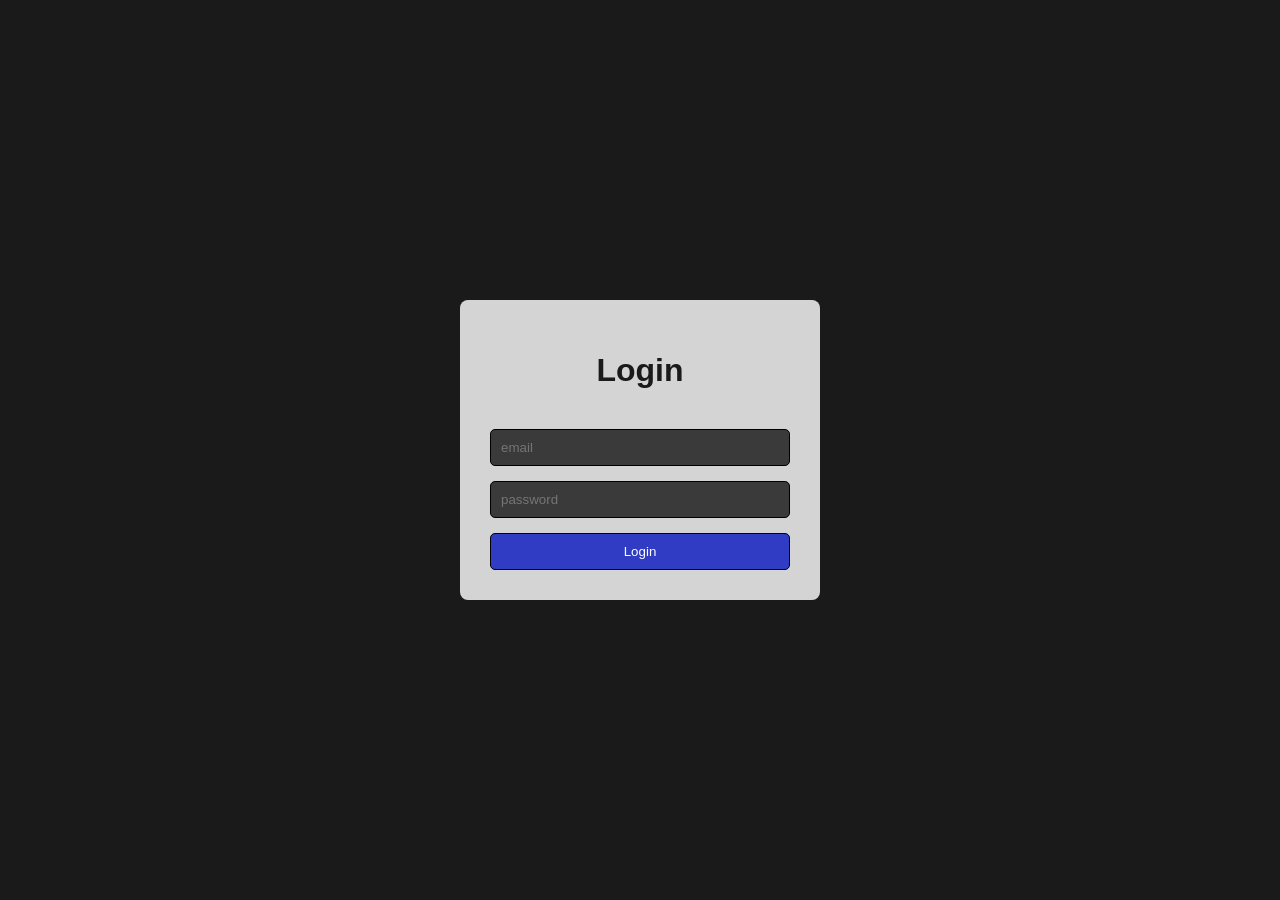
<file: Project_01/project_01.html>
<!DOCTYPE html>
<html lang="en">
<head>
    <meta charset="UTF-8">
    <meta name="viewport" content="width=device-width, initial-scale=1.0">
    <title>project_01</title>
    <link rel="stylesheet" href="project01_.css">
</head>
<body>
    <div class="card">
        <h1>Login</h1>
        <form action="">
            <input type="email" placeholder="email">
            <input type="password" placeholder="password">
            <button type="submit">Login</button>

        </form>
    </div>
</body>
</html>
</file>
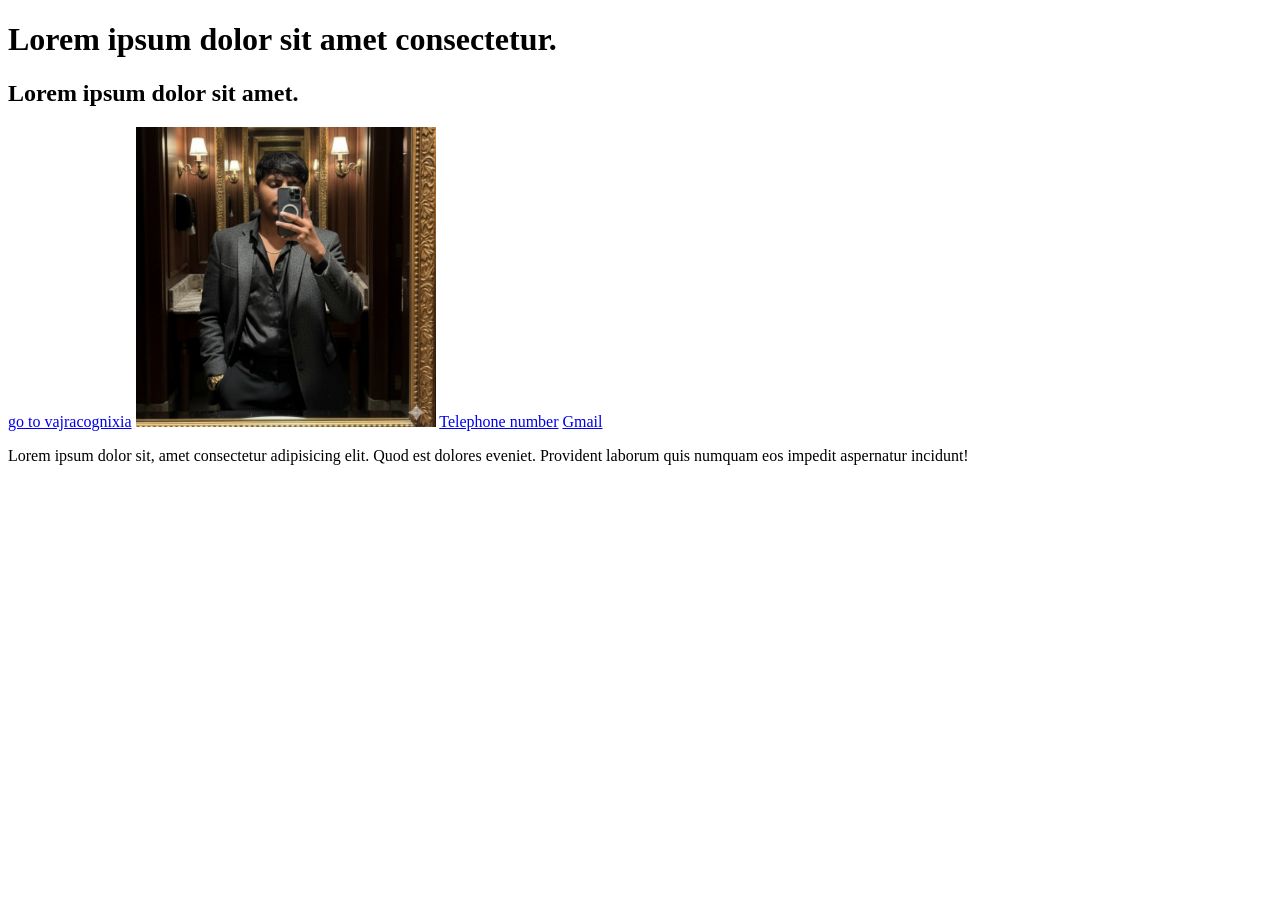
<file: HTML/Day 2/01_intero.html>
<!DOCTYPE html>
<html lang="en">
<head>
    <meta charset="UTF-8">
    <meta name="viewport" content="width=device-width, initial-scale=1.0">
    <title>Headings</title>
</head>
<body>
    <h1 title="this is heading 1">Lorem ipsum dolor sit amet consectetur.</h1>
    <h2 title="this is heading 2">Lorem ipsum dolor sit amet.</h2>
    <a href="https://vajracognixia.in">go to vajracognixia</a>
<!-- hyper reference -> href -->
    <img src="./images/i1.jpg" width="300" alt="">
    <a href="tel:+918969747389">Telephone number</a>
    <a href="mailto:devanshudhyanu0813@gmail.com">Gmail</a>
    <p>Lorem ipsum dolor sit, amet consectetur adipisicing elit. Quod est dolores eveniet. Provident laborum quis numquam eos impedit aspernatur incidunt!</p>
</body>
</html>
</file>
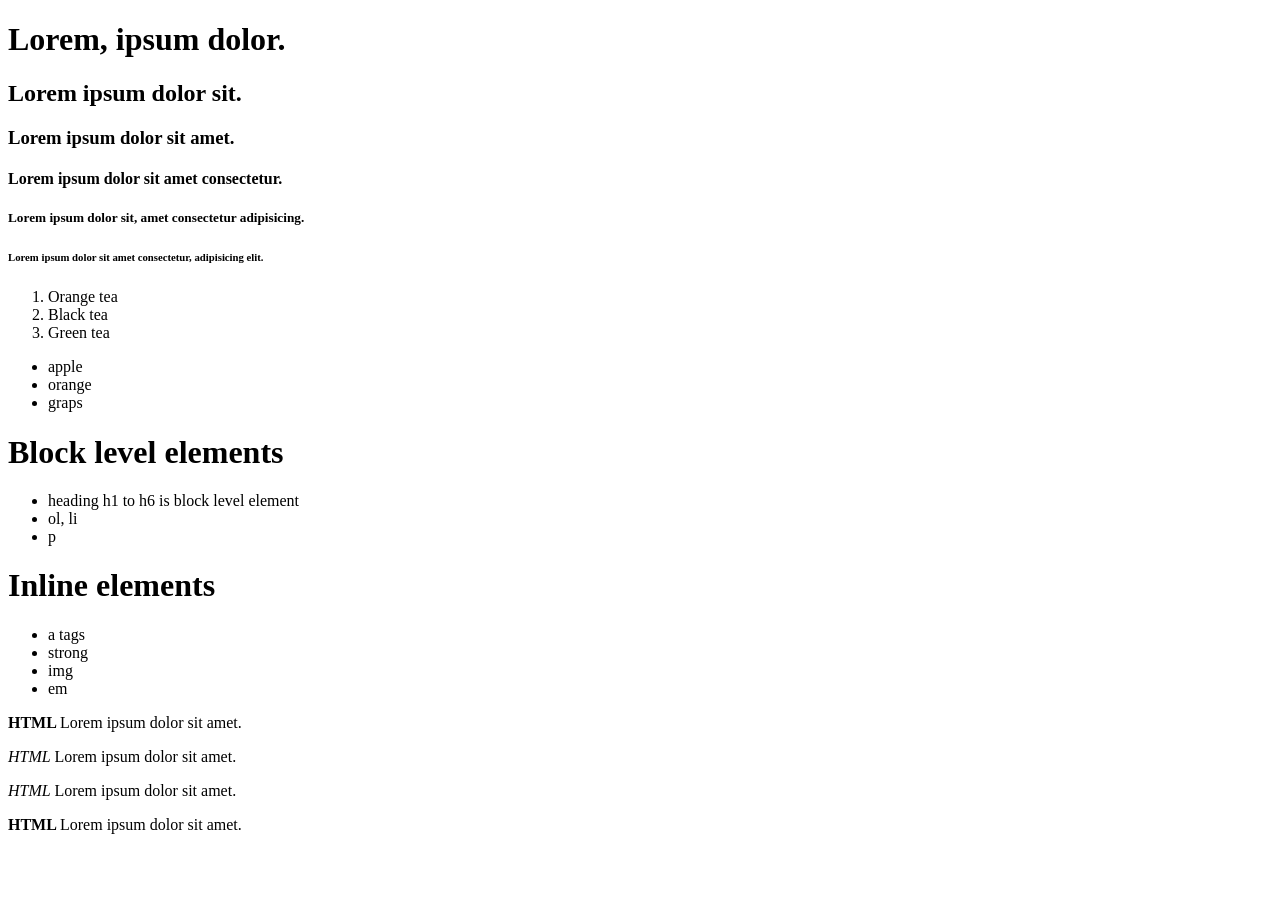
<file: HTML/Day 2/02_heading_list.html>
<!DOCTYPE html>
<html lang="en">
  <head>
    <meta charset="UTF-8" />
    <meta name="viewport" content="width=device-width, initial-scale=1.0" />
    <title>Document</title>
  </head>
  <body>
    <h1>Lorem, ipsum dolor.</h1>
    <h2>Lorem ipsum dolor sit.</h2>
    <h3>Lorem ipsum dolor sit amet.</h3>
    <h4>Lorem ipsum dolor sit amet consectetur.</h4>
    <h5>Lorem ipsum dolor sit, amet consectetur adipisicing.</h5>
    <h6>Lorem ipsum dolor sit amet consectetur, adipisicing elit.</h6>

    <!-- ul>i*3 -->
    <ol>
      <li>Orange tea</li>
      <li>Black tea</li>
      <li>Green tea</li>
    </ol>

    <ul>
      <li>apple</li>
      <li>orange</li>
      <li>graps</li>
    </ul>

    <!-- block level elements and  inline element-->

    <div>
      <h1>Block level elements</h1>
      <ul>
        <li>heading h1 to h6 is block level element</li>
        <li>ol, li</li>
        <li>p</li>
      </ul>
    </div>

    <div>
        <h1>Inline elements</h1>
        <ul>
            <li>a tags</li>
            <li>strong</li>
            <li>img</li>
            <li>em</li>
        </ul>
    </div>

    <!-- strong tag -->
     <p><strong>HTML </strong>Lorem ipsum dolor sit amet.</p>
     <p><em>HTML </em>Lorem ipsum dolor sit amet.</p>
     <p><i>HTML </i>Lorem ipsum dolor sit amet.</p>
     <p><b>HTML </b>Lorem ipsum dolor sit amet.</p>
  </body>
</html>
</file>
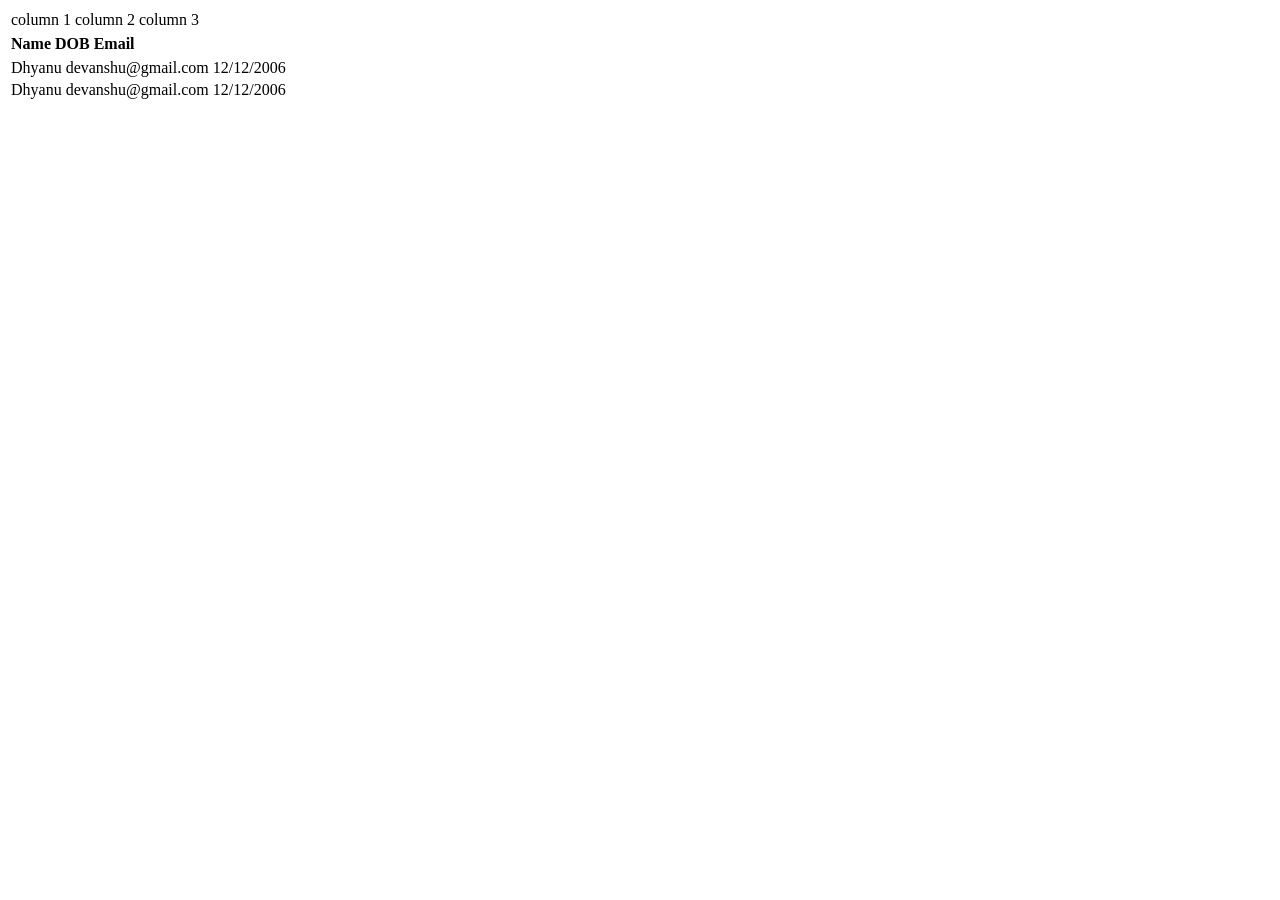
<file: HTML/Day3/03_table.html>
<!DOCTYPE html>
<html lang="en">
<head>
    <meta charset="UTF-8">
    <meta name="viewport" content="width=device-width, initial-scale=1.0">
    <title>03_table</title>
</head>
<body>
    <table>
        <tr>
            <td>column 1</td>
            <td>column 2</td>
            <td>column 3</td>
        </tr>
    </table>

    <table>
        <tr>
            <th>Name</th>
            <th>DOB</th>
            <th>Email</th>
        </tr>
    </table>

    <table>
        <tr>
            <td>Dhyanu</td>
            <td>devanshu@gmail.com</td>
            <td>12/12/2006</td>
        </tr>
        <tr>
            <td>Dhyanu</td>
            <td>devanshu@gmail.com</td>
            <td>12/12/2006</td>
        </tr>
    </table>
</body>
</html>
</file>
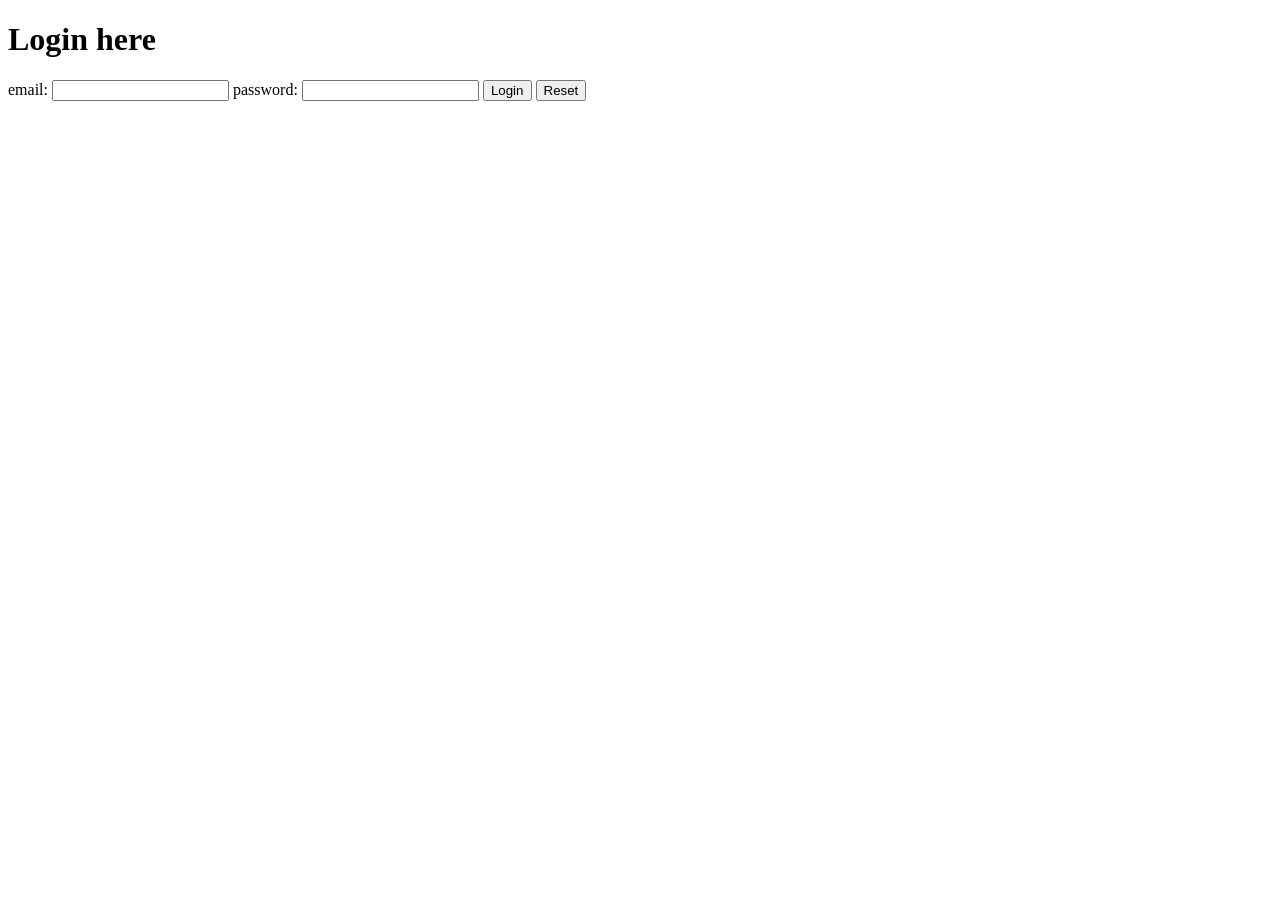
<file: HTML/Day3/04_forms.html>
<!DOCTYPE html>
<html lang="en">
<head>
    <meta charset="UTF-8">
    <meta name="viewport" content="width=device-width, initial-scale=1.0">
    <title>04_forms</title>
</head>
<body>
    <h1>Login here</h1>

    <form action="">
       <label for="email">
        email:
        <input type="email" name="email">
       </label>

       <label for="password">
        password:
        <input type="password" name="password">
       </label>

       <button type="submit">
        Login
       </button>

       <button type="reset">
        Reset
       </button>
    </form>
</body>
</html>
</file>
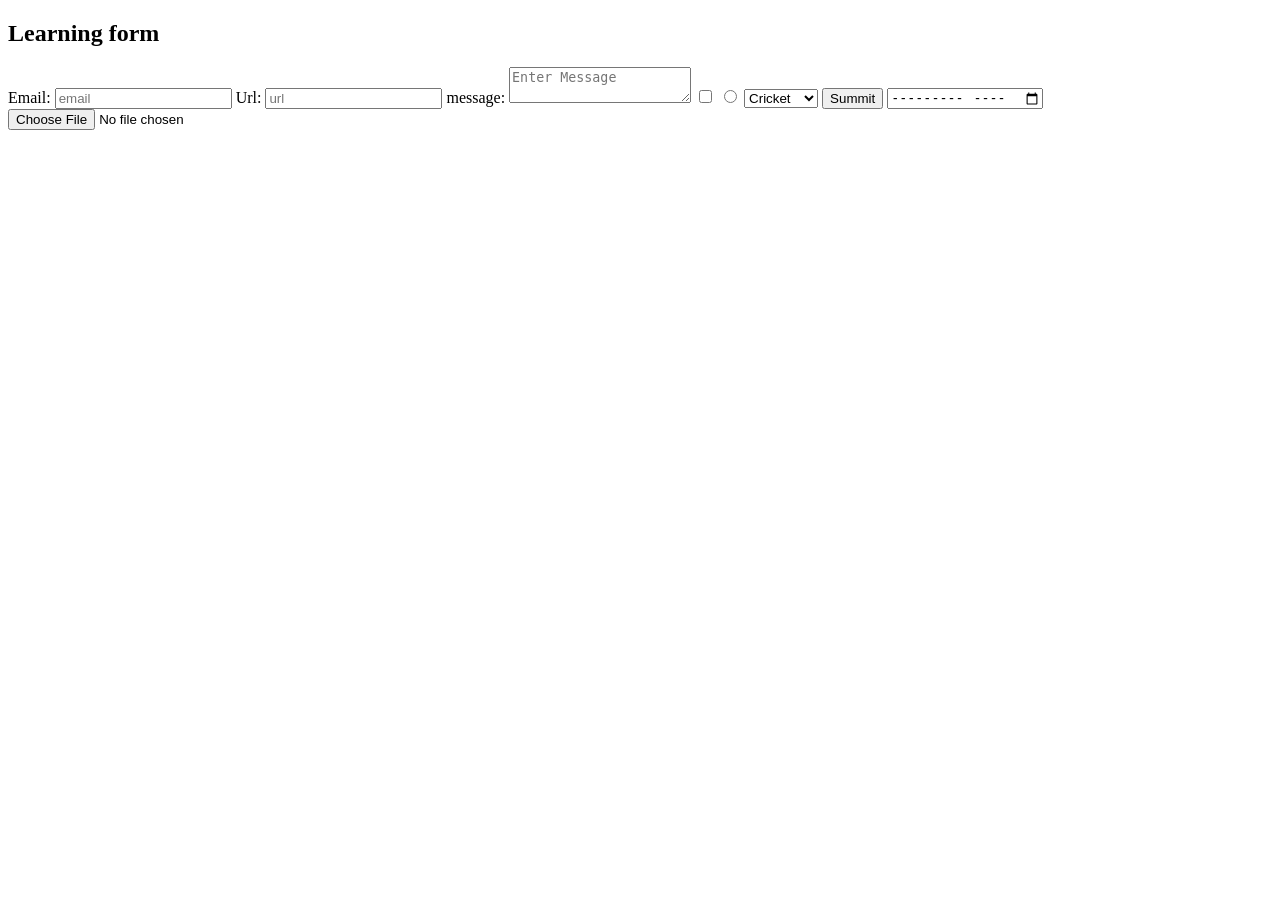
<file: HTML/Day3/05_form.html>
<!DOCTYPE html>
<html lang="en">
  <head>
    <meta charset="UTF-8" />
    <meta name="viewport" content="width=device-width, initial-scale=1.0" />
    <title>05_Forms</title>
  </head>
  <body>
    <div>
      <h2>Learning form</h2>
      <form action="">
        <label for="email">
          Email:
          <input placeholder="email" type="email" name="email" id="" />
          Url:
          <input placeholder="url" type="url" name="Url" id="" />
          message:
          <textarea placeholder="Enter Message" cols="20" name="" id=""></textarea>

          <label for="checkbox">
            <input type="checkbox" name="" id="" />
          </label>

          <label for="radio">
            <input type="radio" name="" id="" />
            <select name="Games" id="">
              <option value="Cricket">Cricket</option>
              <option value="Cricket">Hockey</option>
              <option value="Cricket">Baseball</option>
              <option value="Cricket">Vollyball</option>
            </select>
          </label>

        </label>

        <button type="submit">Summit</button>

        <label for="month">
            <input type="month" name="" id="">
            <input type="file" name="" id="">
        </label>
        <!-- revision -->

      </form>
    </div>
  </body>
</html>
</file>
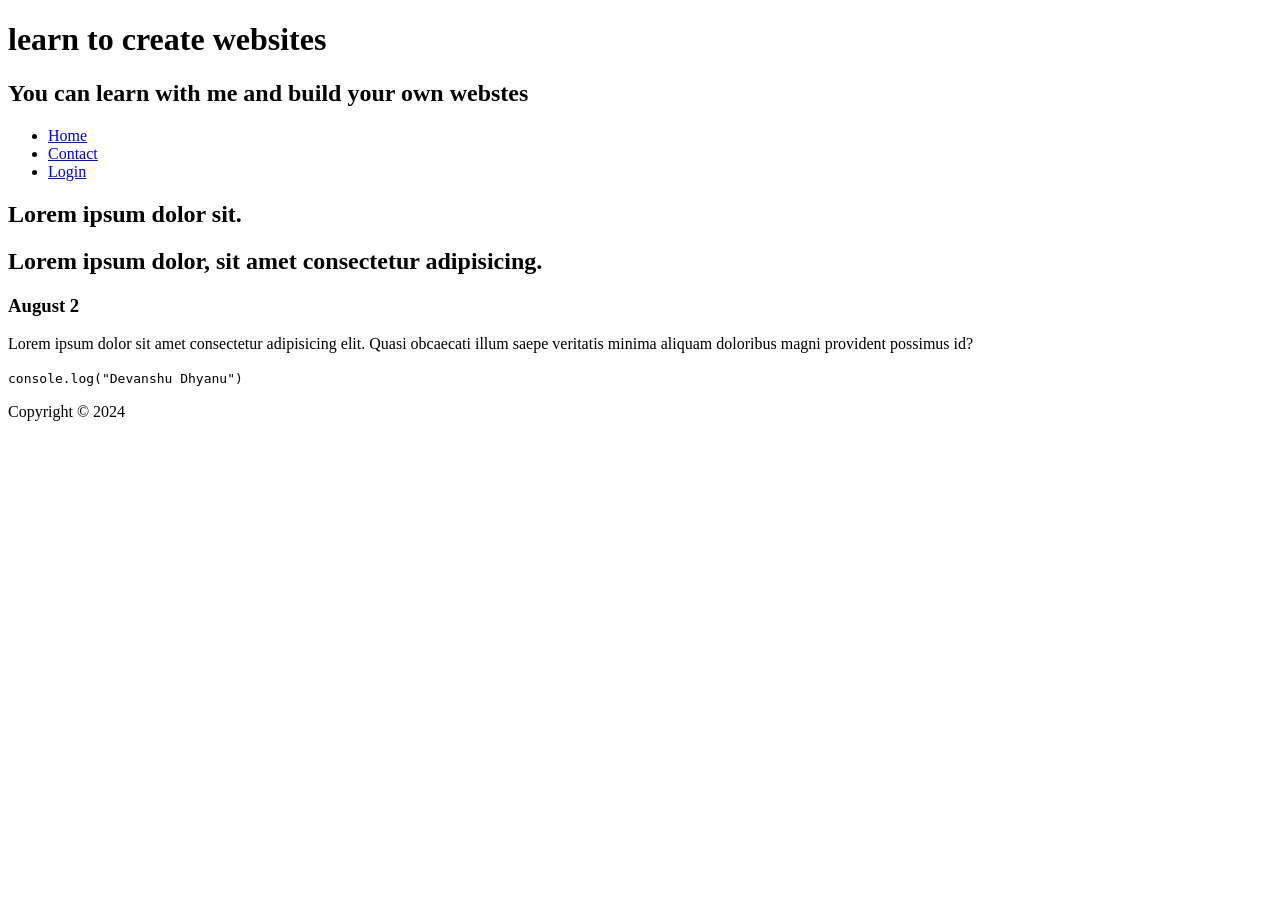
<file: HTML/Day3/06_semantics.html>
<!DOCTYPE html>
<html lang="en">
  <head>
    <meta charset="UTF-8" />
    <meta name="viewport" content="width=device-width, initial-scale=1.0" />
    <title>06_Sementics</title>
  </head>
  <body>

    <header>
       <hgroup>
         <h1>learn to create websites</h1>
        <h2>You can learn with me and build your own webstes</h2>
       </hgroup>
    </header>
    
    <nav>
        <ul>
            <li><a href="#">Home</a></li>
            <li><a href="#">Contact</a></li>
            <li><a href="#">Login</a></li>
        </ul>
    </nav>

    <article>
        <hgroup>
            <h1>Lorem ipsum dolor sit.</h1>
            <h2>Lorem ipsum dolor, sit amet consectetur adipisicing.</h2>
            <h3><time datetime="2024-08-02">August 2</time></h3>
        </hgroup>

        <section>
            <p>Lorem ipsum dolor sit amet consectetur adipisicing elit. Quasi obcaecati illum saepe veritatis minima aliquam doloribus magni provident possimus id?</p>

        </section>

        <section>
            <code> console.log("Devanshu Dhyanu")</code>
        </section>
    </article>
    

    <footer>
        <address></address>
        <p>Copyright &copy; 2024</p>
    </footer>

  </body>
</html>
</file>
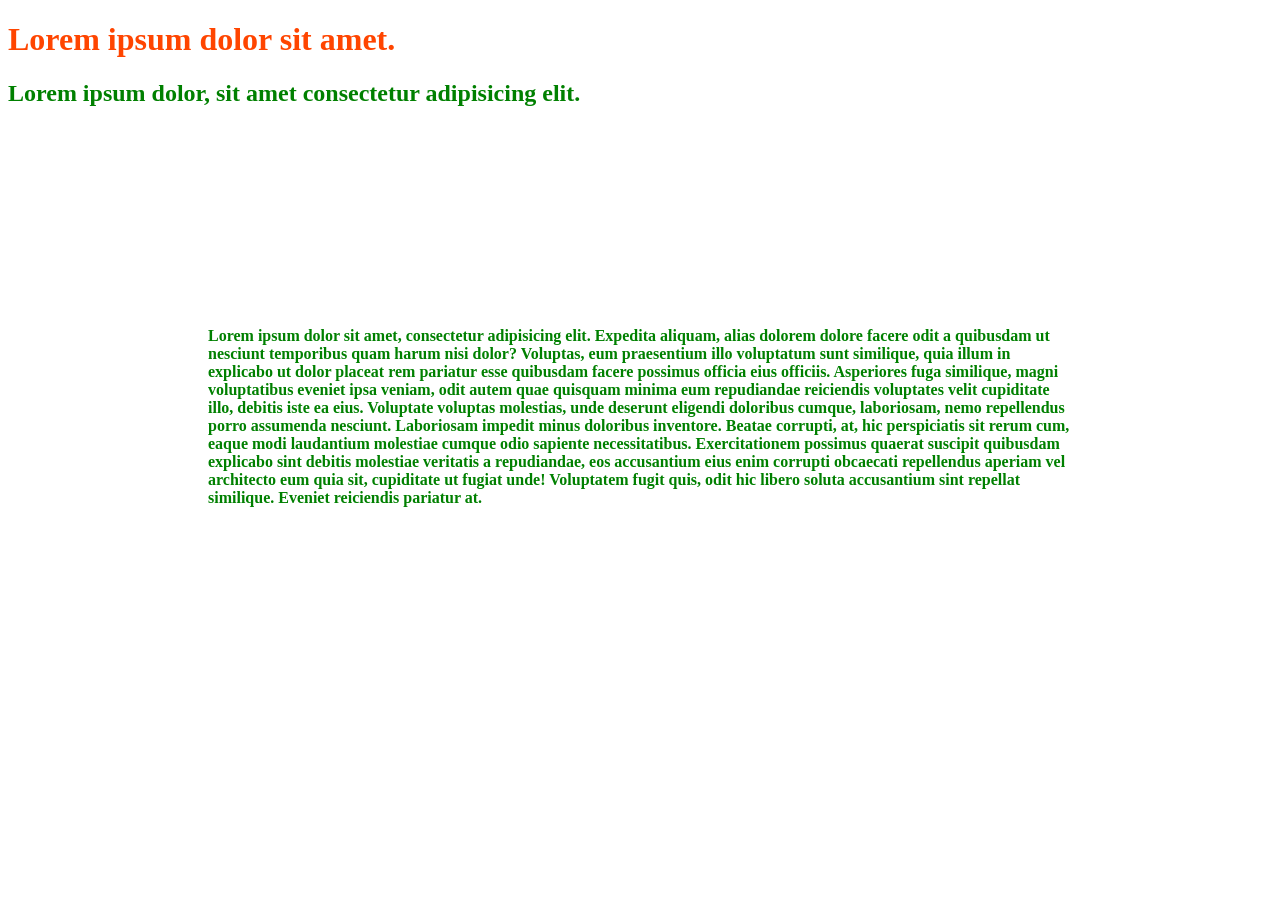
<file: CSS/01_Basics/D1/index_01.html>
<!DOCTYPE html>
<html lang="en">
<head>
    <meta charset="UTF-8">
    <meta name="viewport" content="width=device-width, initial-scale=1.0">
    <title>CSS Basics</title>
    <link rel="stylesheet" href="style01_.css">
    <style>
        /* h2,p{
            color: blue;   
        } */

        /* p {
            color: green;
        } */

        .green{
            color: green;
        }


    </style>
</head>
<body>
    <h1 style="color: orangered;">Lorem ipsum dolor sit amet.</h1>
    <h2 class="green">Lorem ipsum dolor, sit amet consectetur adipisicing elit.</h2>

    <p class="green">Lorem ipsum dolor sit amet, consectetur adipisicing elit. Expedita aliquam, alias dolorem dolore facere odit a quibusdam ut nesciunt temporibus quam harum nisi dolor? Voluptas, eum praesentium illo voluptatum sunt similique, quia illum in explicabo ut dolor placeat rem pariatur esse quibusdam facere possimus officia eius officiis. Asperiores fuga similique, magni voluptatibus eveniet ipsa veniam, odit autem quae quisquam minima eum repudiandae reiciendis voluptates velit cupiditate illo, debitis iste ea eius. Voluptate voluptas molestias, unde deserunt eligendi doloribus cumque, laboriosam, nemo repellendus porro assumenda nesciunt. Laboriosam impedit minus doloribus inventore. Beatae corrupti, at, hic perspiciatis sit rerum cum, eaque modi laudantium molestiae cumque odio sapiente necessitatibus. Exercitationem possimus quaerat suscipit quibusdam explicabo sint debitis molestiae veritatis a repudiandae, eos accusantium eius enim corrupti obcaecati repellendus aperiam vel architecto eum quia sit, cupiditate ut fugiat unde! Voluptatem fugit quis, odit hic libero soluta accusantium sint repellat similique. Eveniet reiciendis pariatur at.</p>
</body>
</html>
</file>
<file: Project_01/project01_.css>
body{
    background-color: #1a1a1a;
    padding: 0;
    margin: 0;
    height: 100vh;
    display: flex;
    justify-content: center;
    align-items: center;
}

.card{
    font-family: Arial, Helvetica, sans-serif;
    background-color: #d5d4d4;
    border-radius: 8px;
    padding: 30px;
    width: 300px;

}

h1{
    color: #1a1a1a;
    text-align: center;
    margin-bottom: 40px;
}

form{
    display: flex;
    flex-direction: column;
}

input{
    margin-bottom: 15px;
    padding: 10px;
    border-radius: 5px;
    background-color: #3a3a3a;
    border: 1px solid black;
}

input:hover{
    border-color: tomato;
}

button{
    padding: 10px;
    border-radius: 5px;
    border: 1px solid black;
    cursor: pointer;
    background-color: #2f3cc3;
    color: #ffffff;
}

button:hover{
    background-color: #0a1ac9;
}
</file>
<file: CSS/01_Basics/D1/style01_.css>
p{
    font-weight: bold;
    padding: 200px;
}
</file>
